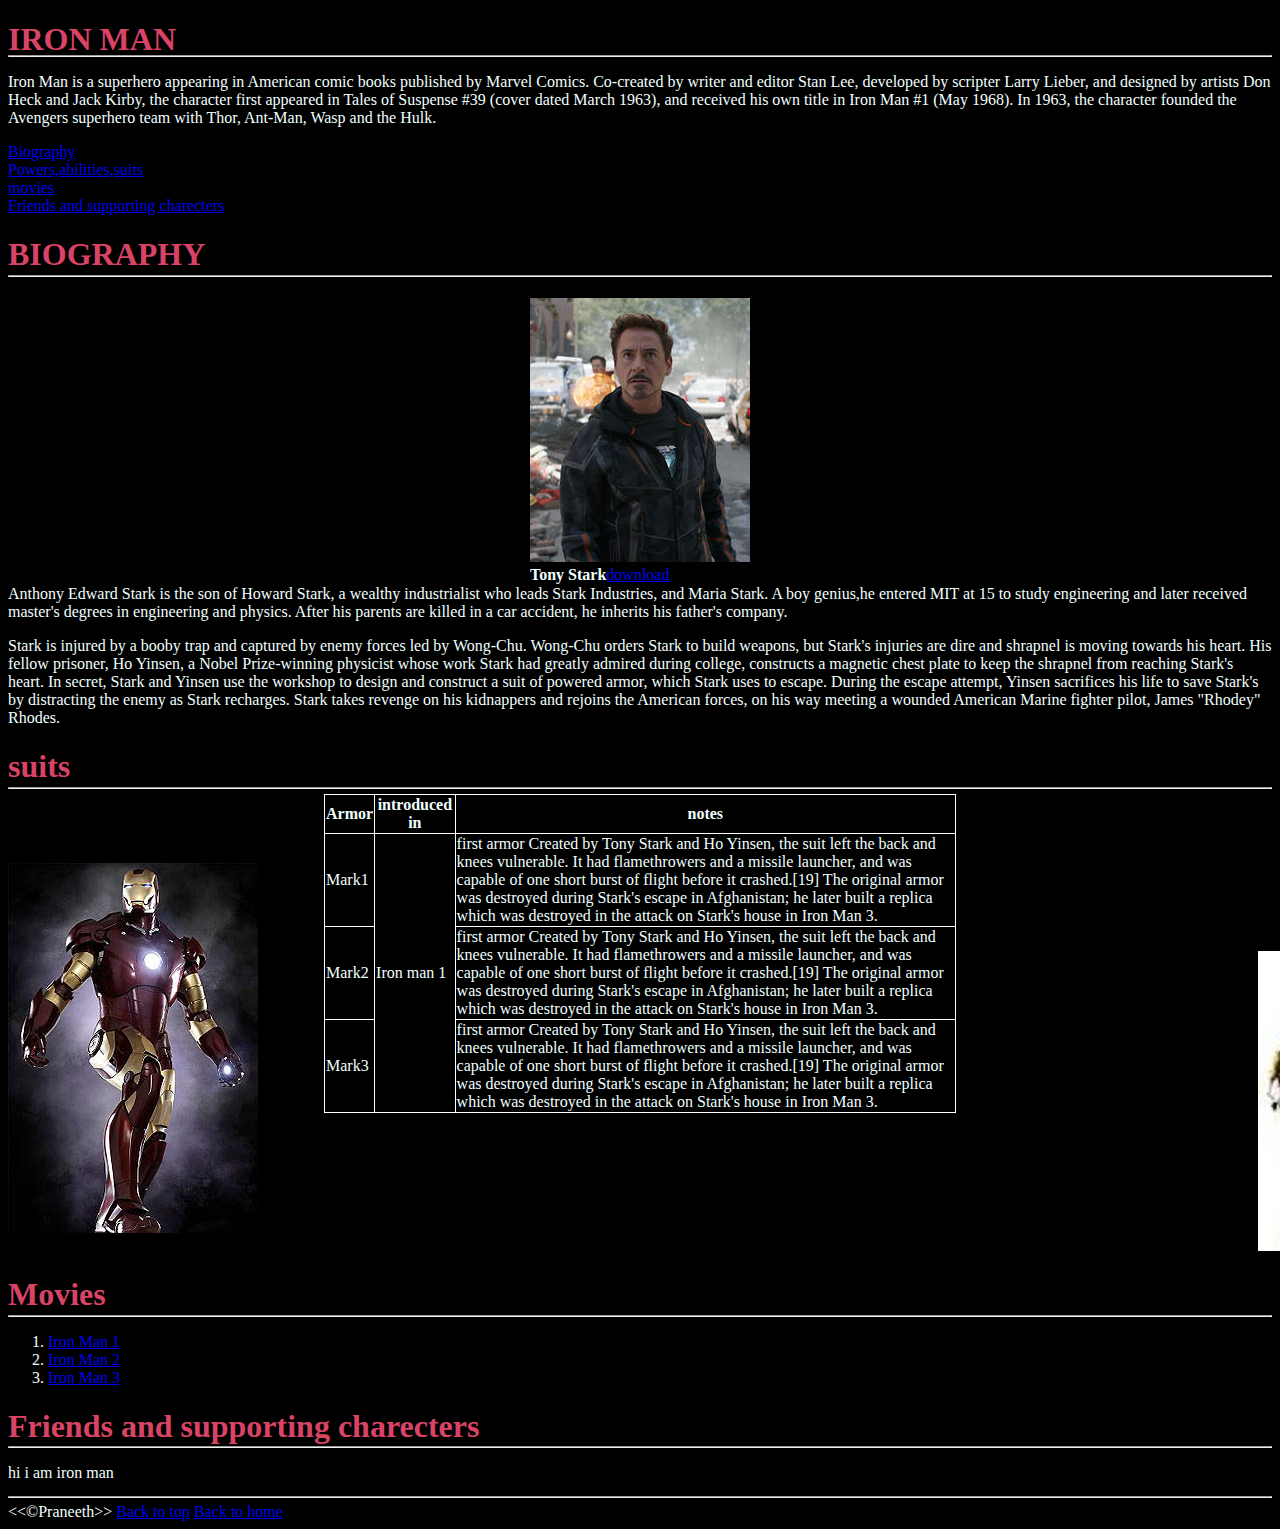
<file: index.html>
<!DOCTYPE html>
<html>
    <head>
        <title>tonystark</title>
        <link rel="icon" href="images.jpg">
        <link rel="stylesheet" href="main.css">
    </head>
    <body>
        <div class="eliment1">
            <h1>IRON MAN</h1>
        </div>
        <div class="eliment2">
            <hr>
        </div>
        
        <P>Iron Man is a superhero appearing in American comic books published by Marvel Comics. Co-created by writer and editor Stan Lee, developed by scripter Larry Lieber, and designed by artists Don Heck and Jack Kirby, the character first appeared in Tales of Suspense #39 (cover dated March 1963), and received his own title in Iron Man #1 (May 1968). In 1963, the character founded the Avengers superhero team with Thor, Ant-Man, Wasp and the Hulk.</P>
        <nav>
            <li><a href="#Biography">Biography</a></li>
            <li><a href="#Powers,abilities,suits">Powers,abilities,suits</a></li>
            <li><a href="#movies">movies</a></li>
            <li><a href="#Friends and supporting charecters">Friends and supporting charecters</a></li>
        </nav>
        <section id="Biography">
            <h1>BIOGRAPHY</h1><hr>
            <div class="container">
                <figure>
                    <img src="tonystark.jpg" alt="tonystark">
                    <figcaption><strong>Tony Stark</strong><a href="tonystark.jpg"download>download</a></figcaption>
                </figure>
                
            </div>
            
            
            <p>Anthony Edward Stark is the son of Howard Stark, a wealthy industrialist who leads Stark Industries, and Maria Stark. A boy genius,he entered MIT at 15 to study engineering and later received master's degrees in engineering and physics. After his parents are killed in a car accident, he inherits his father's company.</p>
            <p>Stark is injured by a booby trap and captured by enemy forces led by Wong-Chu. Wong-Chu orders Stark to build weapons, but Stark's injuries are dire and shrapnel is moving towards his heart. His fellow prisoner, Ho Yinsen, a Nobel Prize-winning physicist whose work Stark had greatly admired during college, constructs a magnetic chest plate to keep the shrapnel from reaching Stark's heart. In secret, Stark and Yinsen use the workshop to design and construct a suit of powered armor, which Stark uses to escape. During the escape attempt, Yinsen sacrifices his life to save Stark's by distracting the enemy as Stark recharges. Stark takes revenge on his kidnappers and rejoins the American forces, on his way meeting a wounded American Marine fighter pilot, James "Rhodey" Rhodes.</p>
        </section>
        <section id="Powers,abilities,suits">
            <h1>suits</h1><hr>
            
            <div class="container">
                <table>
                    <tr>
                        <th>Armor</th>
                        <th>introduced in</th>
                        <th>notes</th>
                    </tr>
                    <tr>
                        <td>Mark1</td>
                        <td rowspan="3">Iron man 1</td>
                        <td>first armor Created by Tony Stark and Ho Yinsen, the suit left the back and knees vulnerable. It had flamethrowers and a missile launcher, and was capable of one short burst of flight before it crashed.[19] The original armor was destroyed during Stark's escape in Afghanistan; he later built a replica which was destroyed in the attack on Stark's house in Iron Man 3.</td>
                    </tr>
                    <tr>
                        <td>Mark2</td>
                        <td>first armor Created by Tony Stark and Ho Yinsen, the suit left the back and knees vulnerable. It had flamethrowers and a missile launcher, and was capable of one short burst of flight before it crashed.[19] The original armor was destroyed during Stark's escape in Afghanistan; he later built a replica which was destroyed in the attack on Stark's house in Iron Man 3.</td>
                    </tr>
                    <tr>
                        <td>Mark3</td>
                        <td>first armor Created by Tony Stark and Ho Yinsen, the suit left the back and knees vulnerable. It had flamethrowers and a missile launcher, and was capable of one short burst of flight before it crashed.[19] The original armor was destroyed during Stark's escape in Afghanistan; he later built a replica which was destroyed in the attack on Stark's house in Iron Man 3.</td>
                    </tr>
                </table>
            </div>
            <img id="up"  src="Iron_Man_Mark_III_armor_from_Iron_Man_(2008_film).jpg" alt="ironman image" title="Iron man 1">
            <img id="down" src="mark1.jpg" alt="mark1" title="mark1" width="150" height="300">
        </section>
        <section id="movies">
            <h1>Movies</h1><hr>
            <ol>
                <li><a href="ironman1.html" target="_blank">Iron Man 1</a></li>
                <li><a href="ironman2.html" target="_blank">Iron Man 2</a></li>
                <li><a href="ironman3.html" target="_blank">Iron Man 3</a></li>
            </ol>
        </section>
        <section id="Friends and supporting charecters">
            <h1>Friends and supporting charecters</h1><hr>
            <p>hi i am iron man </p>
        </section><br>
        <hr>
        &lt&lt&copy;Praneeth&gt&gt
        <a href="#">Back to top</a>
        <a href="/">Back to home</a>
    </body>
</html>
</file>
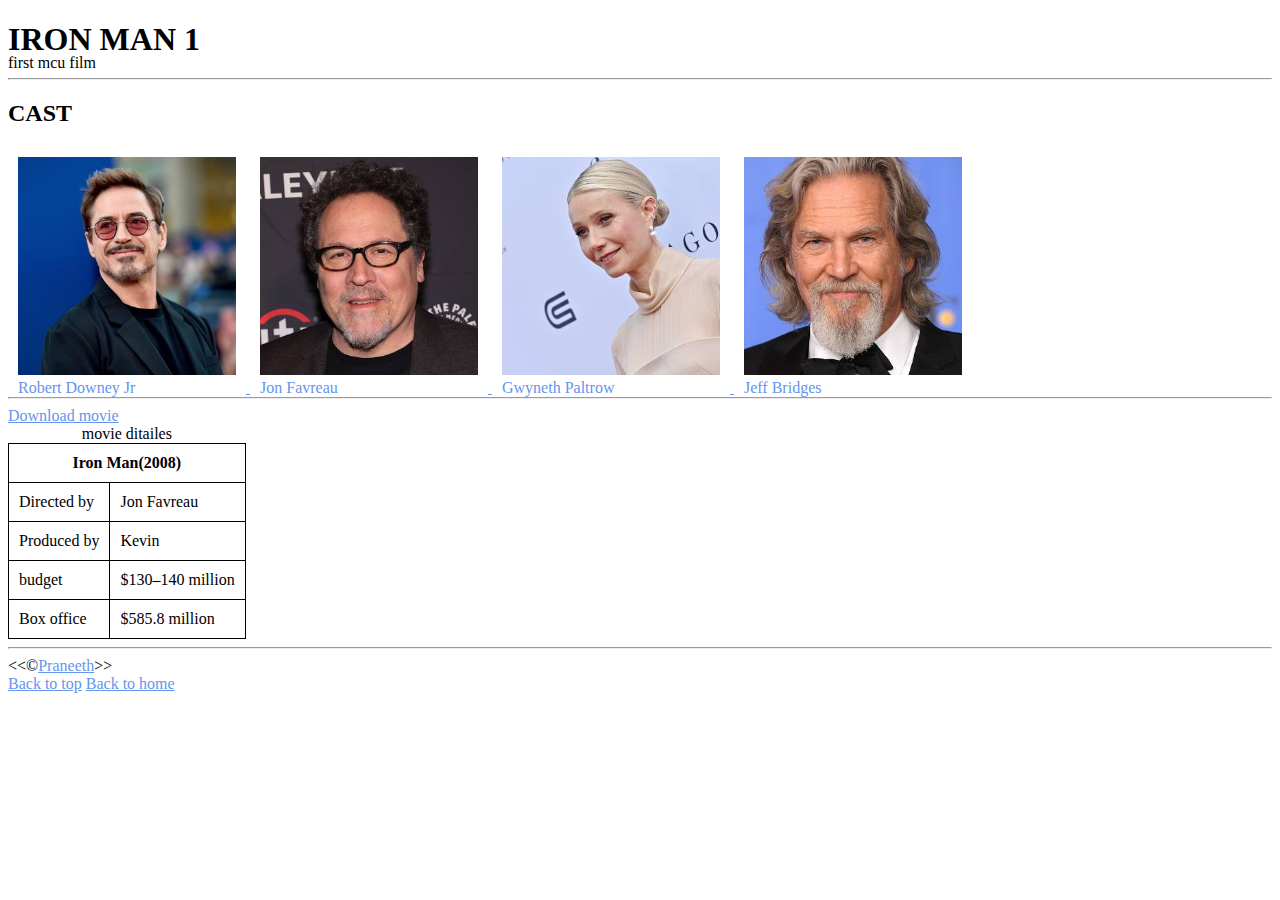
<file: ironman1.html>
<!DOCTYPE html>
<html>
    <head>
        <title>Ironman1</title>
        <link rel="icon" href="images.jpg">
        <link rel="stylesheet" href="cssironman1.css">
    </head>
    <body>
        <h1>IRON MAN 1</h1>
        <p>first mcu film</p>
        <hr>
        <h2>CAST</h2>
        <div class="casting">
            <a  href="https://en.wikipedia.org/wiki/Robert_Downey_Jr.">
                <figure>
                    <img  src="rdj.jpg" alt="rdj" width="300" >
                    <figcaption>Robert Downey Jr</figcaption>
                </figure>
            </a>
            <a href="https://en.wikipedia.org/wiki/Jon_Favreau">
                <figure>
                    <img  src="jon.jpg" alt="jon" width="300" >
                    <figcaption>Jon Favreau</figcaption>
                </figure>
            </a>
            <a href="https://en.wikipedia.org/wiki/Gwyneth_Paltrow">
                <figure>
                    <img src="gwyneth.jpg" alt="gwyneth" width="300" >
                    <figcaption>Gwyneth Paltrow</figcaption>
                </figure>
            </a>
            <a href="https://en.wikipedia.org/wiki/Jeff_Bridges">
                    <figure>
                        <img src="jeff.jpg" alt="Jeff" width="300" >
                        <figcaption>Jeff Bridges</figcaption>
                    </figure>
            </a>
            
        </div>
        <hr>
        <a href="Ironman (2008)[1080p - BDRip - [Tamil + Telugu].mkv"download>Download movie</a>
        <table>
            <caption>movie ditailes</caption>
            <tr>
                <th colspan="2">Iron Man(2008)</th>

            </tr>
            <tr>
                <td>Directed by</td>
                <td>Jon Favreau</td>
            </tr>
            <tr>
                <td>Produced by</td>
                <td>Kevin</td>
            </tr>
            <tr>
                <td>budget</td>
                <td>$130–140 million</td>
            </tr>
            <tr>
                <td>Box office</td>
                <td>$585.8 million</td>
            </tr>       
        </table><br>
        <hr>
        &lt&lt&copy;<a href="mailto:chinnahome6@gmail.com">Praneeth</a>&gt&gt<br>
        <a href="#">Back to top</a>
        <a href="/">Back to home</a>
        
    </body>
</html>
</file>
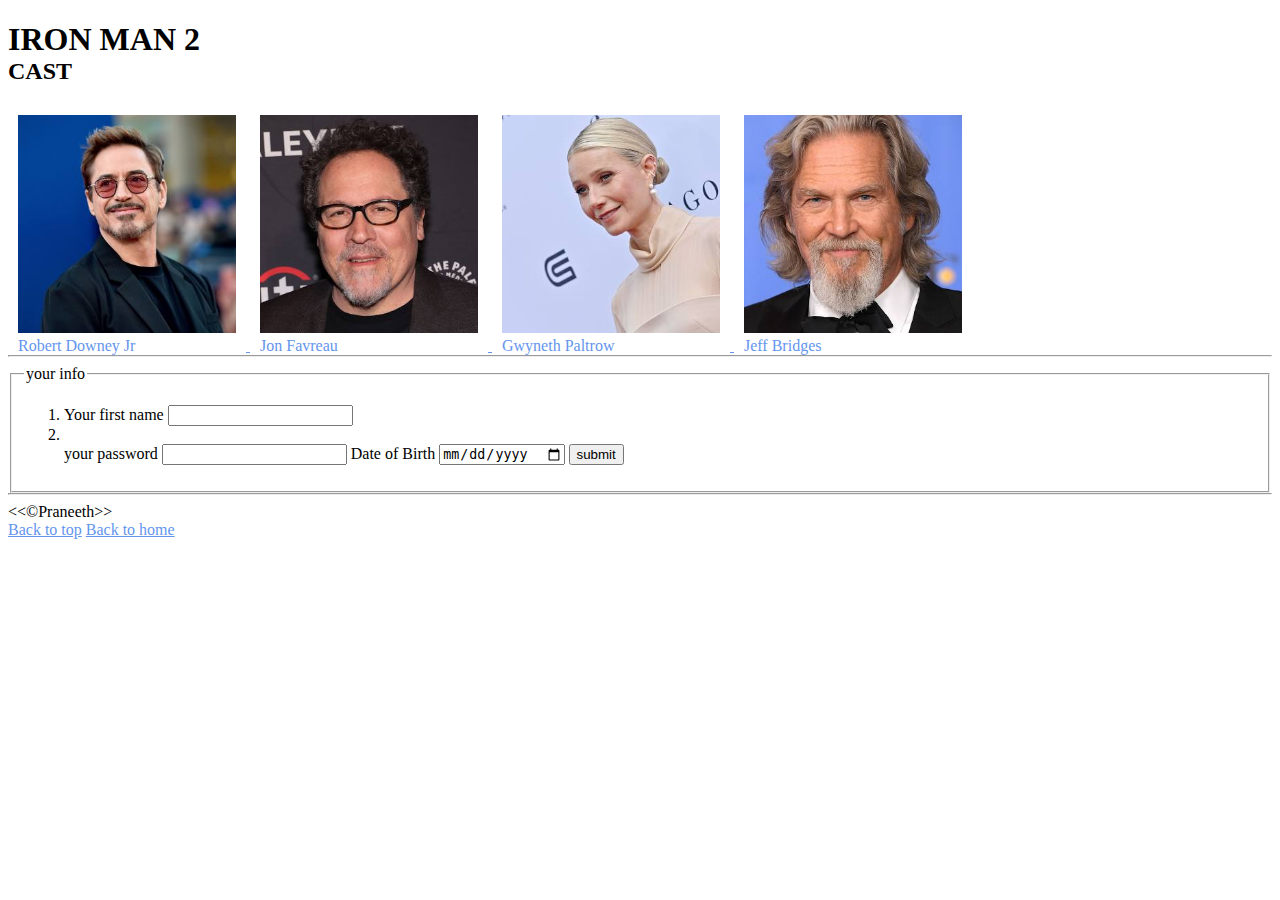
<file: ironman2.html>
<!DOCTYPE html>
<html>
    <head>
        <title>Ironman2</title>
        <link rel="icon" href="images.jpg">
        <link rel="stylesheet" href="cssironman1.css">
    </head>
    <body>
        <h1>IRON MAN 2</h1>
        <h2>CAST</h2>
        <div class="casting">
            <a  href="https://en.wikipedia.org/wiki/Robert_Downey_Jr.">
                <figure>
                    <img  src="rdj.jpg" alt="rdj" width="300" >
                    <figcaption>Robert Downey Jr</figcaption>
                </figure>
            </a>
            <a href="https://en.wikipedia.org/wiki/Jon_Favreau">
                <figure>
                    <img  src="jon.jpg" alt="jon" width="300" >
                    <figcaption>Jon Favreau</figcaption>
                </figure>
            </a>
            <a href="https://en.wikipedia.org/wiki/Gwyneth_Paltrow">
                <figure>
                    <img src="gwyneth.jpg" alt="gwyneth" width="300" >
                    <figcaption>Gwyneth Paltrow</figcaption>
                </figure>
            </a>
            <a href="https://en.wikipedia.org/wiki/Jeff_Bridges">
                    <figure>
                        <img src="jeff.jpg" alt="Jeff" width="300" >
                        <figcaption>Jeff Bridges</figcaption>
                    </figure>
            </a>
            
        </div>
        <hr>
        <fieldset>
            <legend>your info</legend>
        <form action="https://formspree.io/f/moqzgqlz" method="post">
        <ol> <li><label for="name">Your first name</label>
            <input type="text" name="name" id="name" pattern="[A-Z a-z]+" title="please enter alphabets only"></li>
            <li>
                
            </li><label for="password">your password</label>
            <input type="password" name="password" id="password">
            <label for="dateofbirth">Date of Birth</label>
            <input type="date" name="date" id="dateofbirth">
            <input type="submit" value="submit">
        </ol>


        </form>
        </fieldset>
        <hr style="margin-top: 0;">
        &lt&lt&copy;Praneeth&gt&gt<br>
        <a href="#">Back to top</a>
        <a href="/">Back to home</a>
    </body>
</html>
</file>
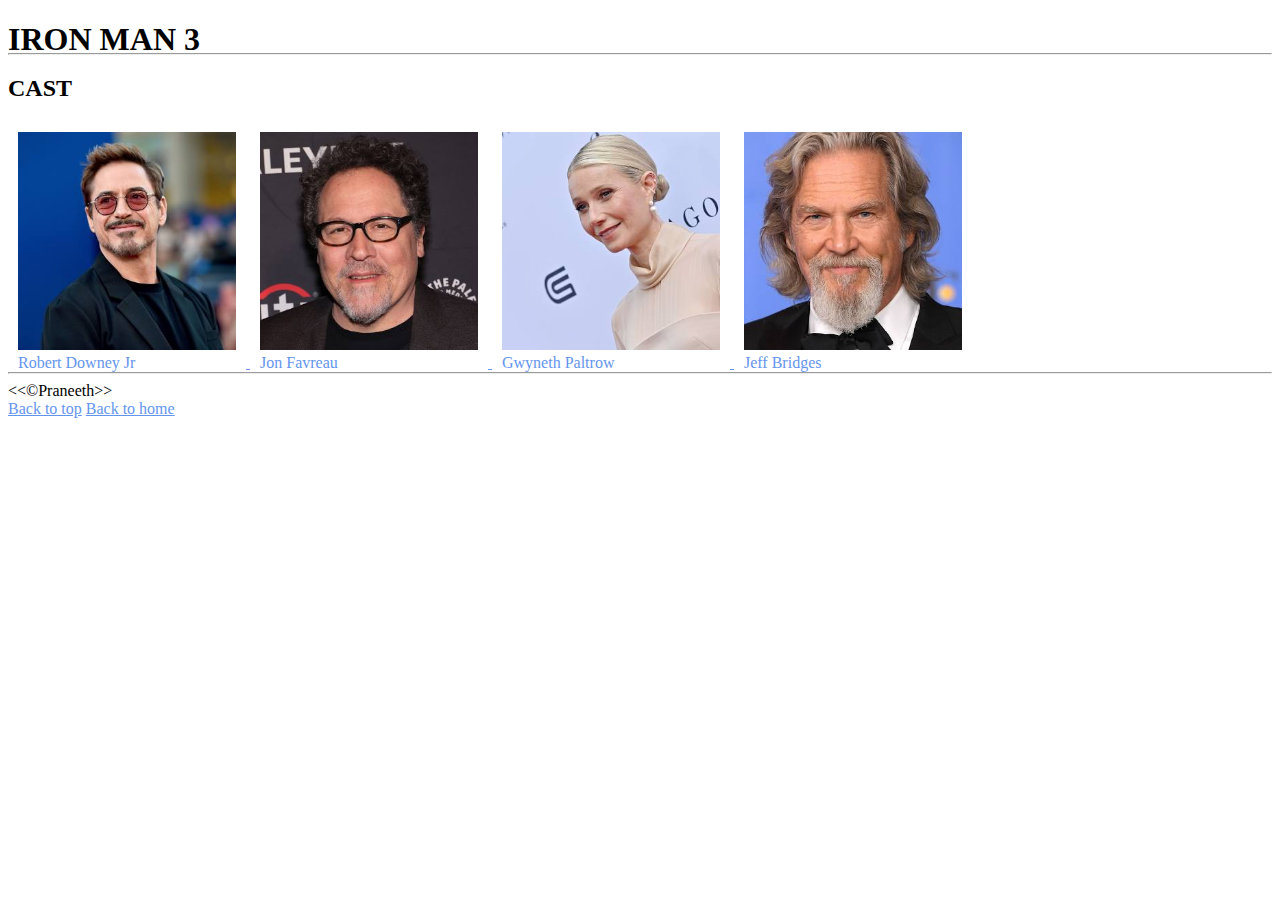
<file: ironman3.html>
<!DOCTYPE html>
<html>
    <head>
        <title>Ironman3</title>
        <link rel="icon" href="images.jpg">
        <link rel="stylesheet" href="cssironman1.css">
    </head>
    <body>
        <h1>IRON MAN 3</h1>
        
        <hr style="margin-top:15px;">
        <h2>CAST</h2>
        <div class="casting">
            <a  href="https://en.wikipedia.org/wiki/Robert_Downey_Jr.">
                <figure>
                    <img  src="rdj.jpg" alt="rdj" width="300" >
                    <figcaption>Robert Downey Jr</figcaption>
                </figure>
            </a>
            <a href="https://en.wikipedia.org/wiki/Jon_Favreau">
                <figure>
                    <img  src="jon.jpg" alt="jon" width="300" >
                    <figcaption>Jon Favreau</figcaption>
                </figure>
            </a>
            <a href="https://en.wikipedia.org/wiki/Gwyneth_Paltrow">
                <figure>
                    <img src="gwyneth.jpg" alt="gwyneth" width="300" >
                    <figcaption>Gwyneth Paltrow</figcaption>
                </figure>
            </a>
            <a href="https://en.wikipedia.org/wiki/Jeff_Bridges">
                    <figure>
                        <img src="jeff.jpg" alt="Jeff" width="300" >
                        <figcaption>Jeff Bridges</figcaption>
                    </figure>
            </a>
            
        </div>
        <hr>
        &lt&lt&copy;Praneeth&gt&gt<br>
        <a href="#">Back to top</a>
        <a href="/">Back to home</a>
    </body>
</html>
</file>
<file: main.css>
.container{
   display: flex;
   justify-content:center;
   align-items:center;
   
}
.container img{
   max-width: 100%;
   max-height: 100%;
}
.sentence{
   text-align: center;
}
.eliment1{
   margin-bottom: -25px;
}
.eliment2{
   margin-top: -20px;
}
table{
   border-collapse: collapse;
   width: 50%;
   display: flex;
   justify-content: center;

}
tr,th,td{
   border: 1px solid rgb(255, 255, 255);
   
}
h1{
   color: rgb(217, 67, 102);
   
}
hr{
   margin-top: -20px;
   margin-bottom: 5px;
}

figure{
   margin-bottom: -15px;
   }
#up{
   margin-top: -250px;
}
body{
   background-color: black;
   color: azure;
}
#down{
   margin-left: 1250px;
   margin-top: -500px;
}
</file>
<file: cssironman1.css>
h1{
    margin-bottom: -20px;
}
hr{
    margin-top: -10px;
}
.casting{
    display: inline-block;

}
.casting img{
    width:100%;
}
.casting figure{
    border-collapse: collapse;
    margin: 10px;
    padding: 0;
    display: inline-block;
    width: 218px;
    height: 240px;
}
a{
    color:cornflowerblue;
}
a:visited{
    color:darkblue;
}
a:active,a:hover{
    color: brown;
}
table{
    border-collapse: collapse;
    
}
th,td{
    border:1px solid black;
    padding: 10px;
}
</file>
